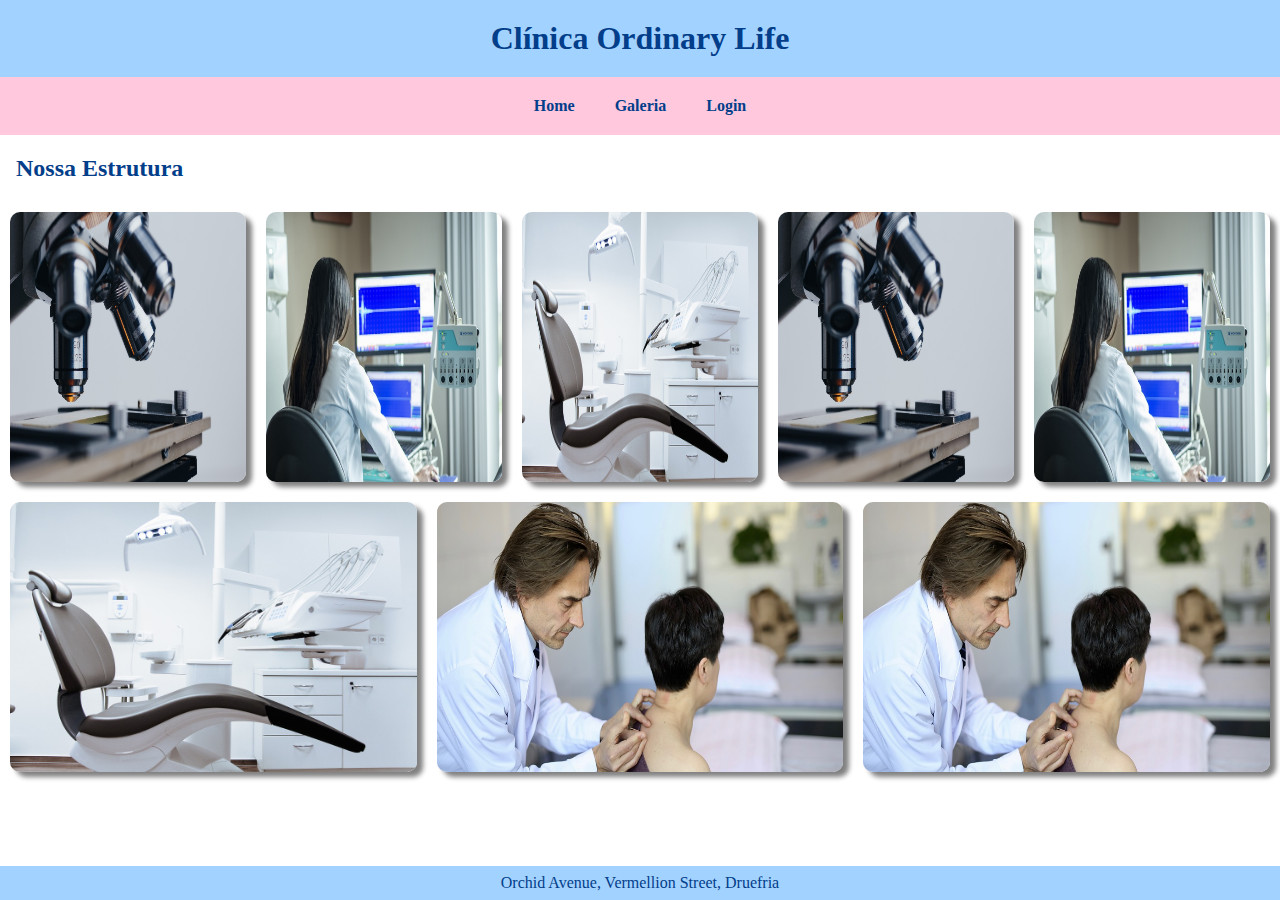
<file: galeria.html>
<!DOCTYPE html>
<html lang="pt-br">
<head>
    <meta charset="UTF-8">
    <meta name="viewport" content="width=device-width, initial-scale=1.0">
    <link rel="stylesheet" href="homec.css">
    <title>Galeria</title>
</head>
<body>
    <header>
        <h1>Clínica Ordinary Life</h1>
    </header>

    <nav>
        <a href="home.html">Home</a>
        <a href="galeria.html">Galeria</a>
        <a href="login.html">Login</a>
    </nav>

    <main class="galery">
        <h2 class="galeria">Nossa Estrutura</h2>
        <section class="container">
            <img src="img7.jpg" alt="Imagem 1">
            <img src="img2.jpg" alt="Imagem 2">
            <img src="img3.jpg" alt="Imagem 3">
            <img src="img7.jpg" alt="Imagem 1">
            <img src="img2.jpg" alt="Imagem 2">
            <img src="img3.jpg" alt="Imagem 3">
            <img src="img4.jpg" alt="Imagem 4">
            <img src="img4.jpg" alt="Imagem 4">
        </section>
    </main>

    <footer>
        <p>Orchid Avenue, Vermellion Street, Druefria</p>
    </footer>
</body>
</html>
</file>
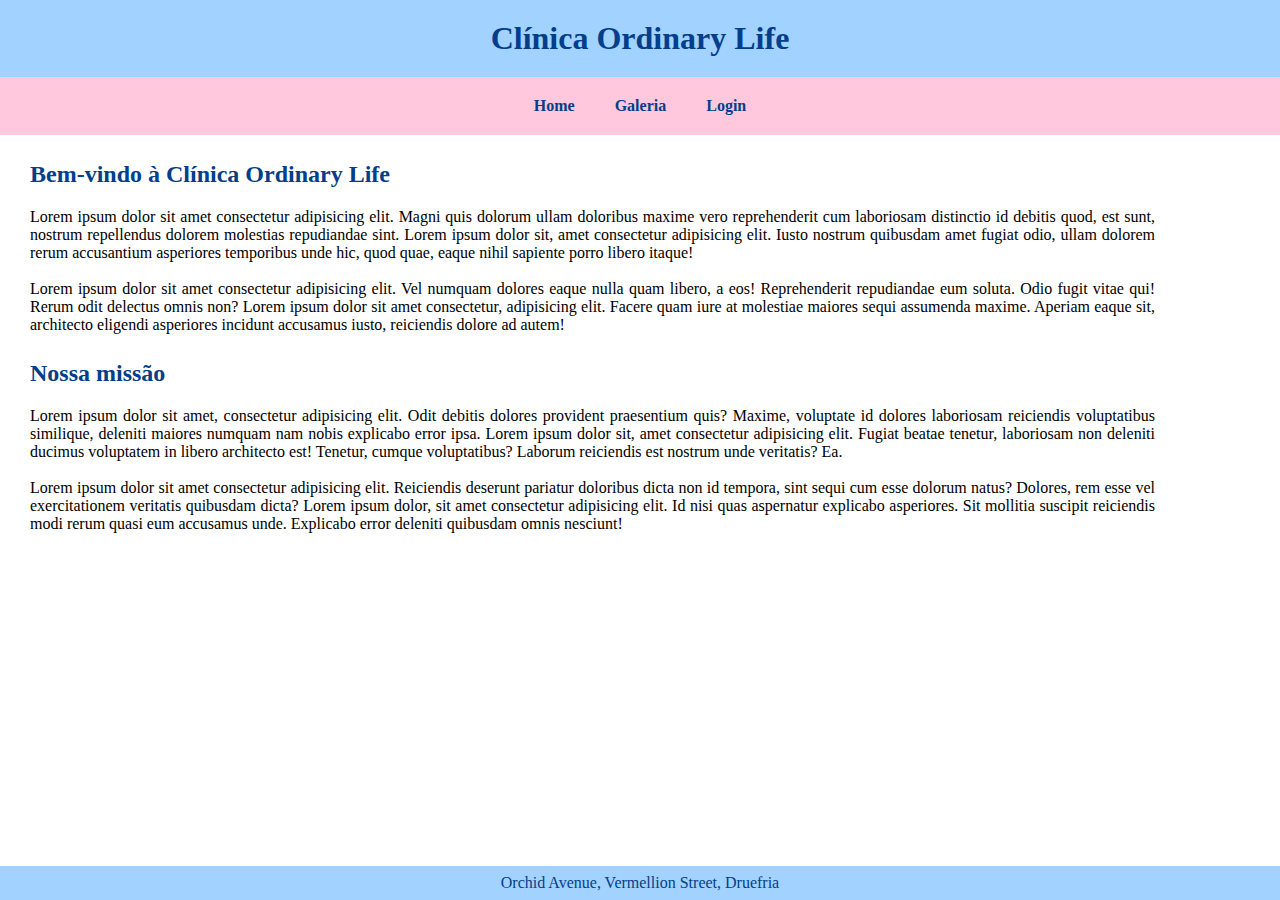
<file: home.html>
<!DOCTYPE html>
<html lang="en">
<head>
    <meta charset="UTF-8">
    <meta name="viewport" content="width=device-width, initial-scale=1.0">
    <link rel="stylesheet" href="homec.css">
    <title>Clínica Ordinary Life</title>
</head>
<body>
    <header>
        <h1>Clínica Ordinary Life</h1>
    </header>

    <nav>
        <a href="home.html">Home</a>
        <a href="galeria.html">Galeria</a>
        <a href="login.html">Login</a>
    </nav>

    <main>
        <section class="first">
            <h2>Bem-vindo à Clínica Ordinary Life</h2>
            <p class="top">Lorem ipsum dolor sit amet consectetur adipisicing elit. Magni quis dolorum ullam doloribus maxime vero reprehenderit cum laboriosam distinctio id debitis quod, est sunt, nostrum repellendus dolorem molestias repudiandae sint. Lorem ipsum dolor sit, amet consectetur adipisicing elit. Iusto nostrum quibusdam amet fugiat odio, ullam dolorem rerum accusantium asperiores temporibus unde hic, quod quae, eaque nihil sapiente porro libero itaque!</p>
            <br>
            <p>Lorem ipsum dolor sit amet consectetur adipisicing elit. Vel numquam dolores eaque nulla quam libero, a eos! Reprehenderit repudiandae eum soluta. Odio fugit vitae qui! Rerum odit delectus omnis non? Lorem ipsum dolor sit amet consectetur, adipisicing elit. Facere quam iure at molestiae maiores sequi assumenda maxime. Aperiam eaque sit, architecto eligendi asperiores incidunt accusamus iusto, reiciendis dolore ad autem!</p>
        </section>

        <section class="second">
            <h2>Nossa missão</h2>
            <p class="top">Lorem ipsum dolor sit amet, consectetur adipisicing elit. Odit debitis dolores provident praesentium quis? Maxime, voluptate id dolores laboriosam reiciendis voluptatibus similique, deleniti maiores numquam nam nobis explicabo error ipsa. Lorem ipsum dolor sit, amet consectetur adipisicing elit. Fugiat beatae tenetur, laboriosam non deleniti ducimus voluptatem in libero architecto est! Tenetur, cumque voluptatibus? Laborum reiciendis est nostrum unde veritatis? Ea.</p>
            <br>
            <p>Lorem ipsum dolor sit amet consectetur adipisicing elit. Reiciendis deserunt pariatur doloribus dicta non id tempora, sint sequi cum esse dolorum natus? Dolores, rem esse vel exercitationem veritatis quibusdam dicta? Lorem ipsum dolor, sit amet consectetur adipisicing elit. Id nisi quas aspernatur explicabo asperiores. Sit mollitia suscipit reiciendis modi rerum quasi eum accusamus unde. Explicabo error deleniti quibusdam omnis nesciunt!</p>
        </section>
    </main>

    <footer>
        <p>Orchid Avenue, Vermellion Street, Druefria</p>
    </footer>

</body>
</html>
</file>
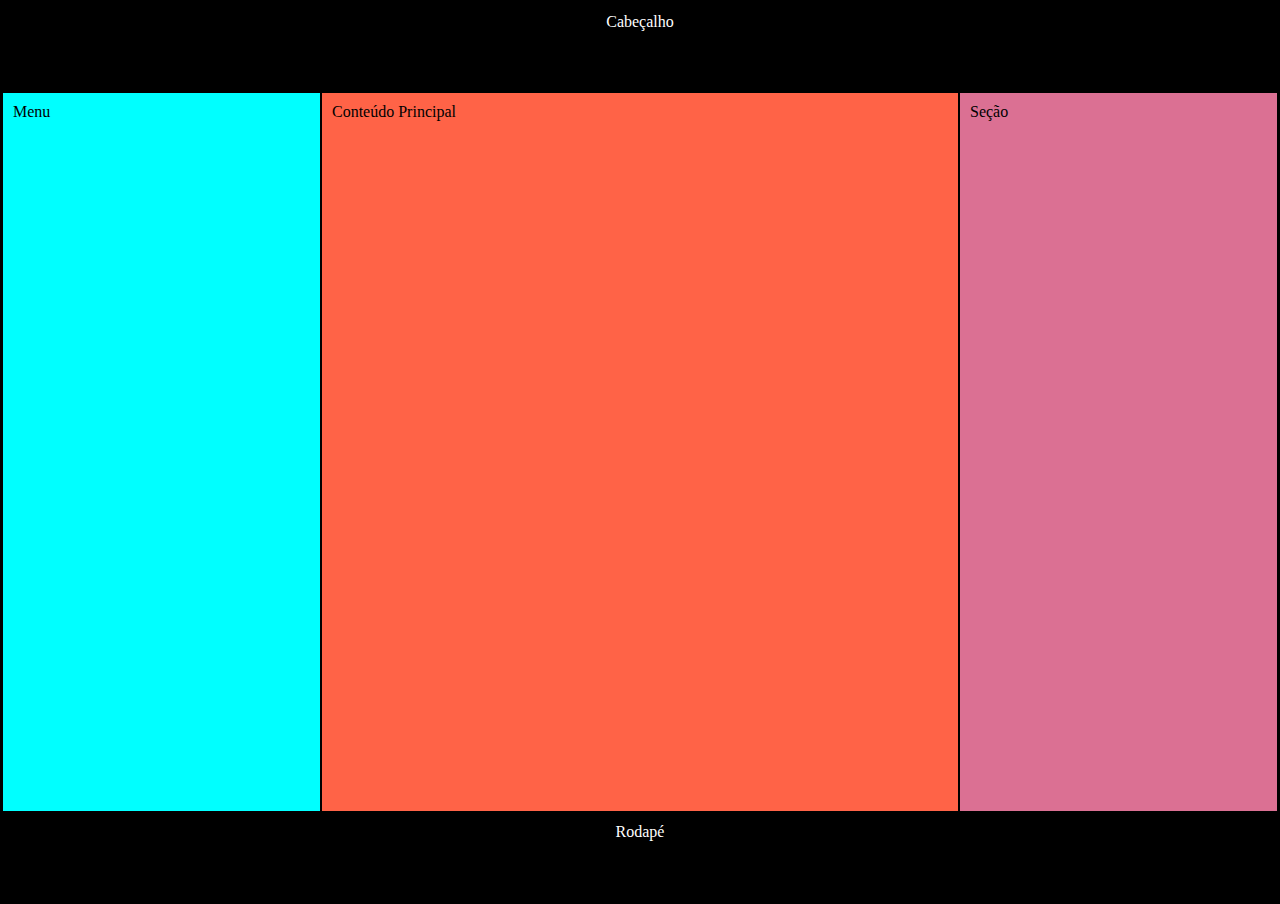
<file: index2.html>
<!DOCTYPE html>
<html lang="en">
<head>
    <meta charset="UTF-8">
    <meta name="viewport" content="width=device-width, initial-scale=1.0">
    <title>Document</title>
    <link rel="stylesheet" href="css2.css">
</head>
<body>
    <header>Cabeçalho</header>
    <nav>Menu</nav>
    <main>Conteúdo Principal</main>
    <section>Seção</section>
    <footer>Rodapé</footer>
</body>
</html>
</file>
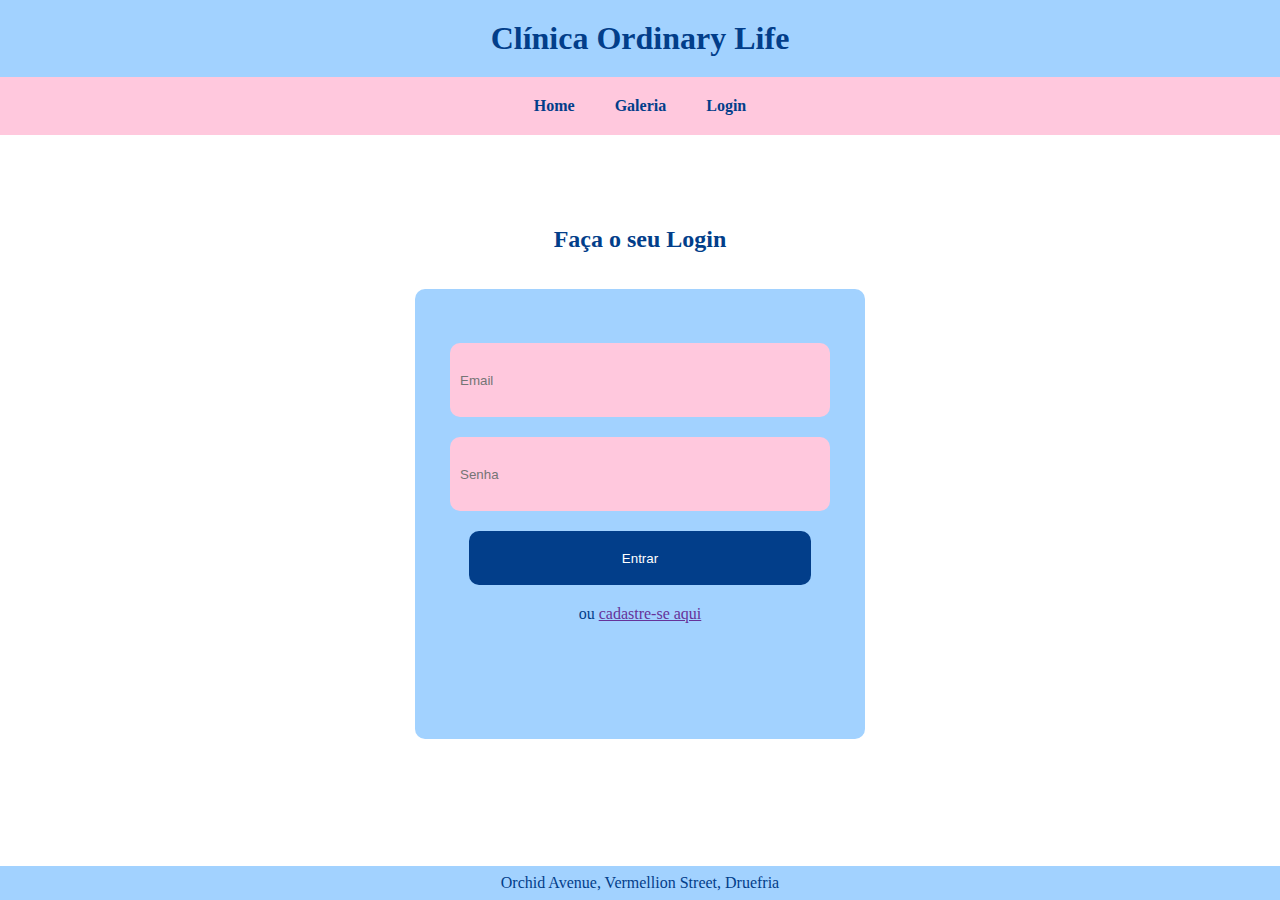
<file: login.html>
<!DOCTYPE html>
<html lang="pt-br">
<head>
    <meta charset="UTF-8">
    <meta name="viewport" content="width=device-width, initial-scale=1.0">
    <link rel="stylesheet" href="homec.css">
    <title>Login</title>
</head>
<body>
    <header>
        <h1>Clínica Ordinary Life</h1>
    </header>

    <nav>
        <a href="home.html">Home</a>
        <a href="galeria.html">Galeria</a>
        <a href="login.html">Login</a>
    </nav>

    <main class="login">
        <h2>Faça o seu Login</h2>
        <section class="container_1">
            <form action="#">
                    <input type="text" name="email" placeholder="Email">

                    <input type="password" name="senha" placeholder="Senha">

                    <input  class="submit" type="submit" value="Entrar">
                <p>ou <a href="#"> cadastre-se aqui</a></p>
            </form>
        </section>
    </main>

    <footer>
        <p>Orchid Avenue, Vermellion Street, Druefria</p>
    </footer>
</body>
</html>
</file>
<file: homec.css>
* {
    margin: 0;
    padding: 0;
}

body {
    display: flex;
    flex-direction: column;
    min-height: 100vh;
}

/*header*/

header {
    background-color: #a2d2ff;
    max-width: 100%;
}

header h1 {
    display: flex;
    justify-content: center;
    padding: 20px;
    color: #023e8a;
}

/*nav*/
nav {
    display: flex;
    justify-content: center;
    background-color: #ffc8dd;
    max-width: 100%;
}

nav a {
    margin: 20px;
    text-decoration: none;
    color: #023e8a;
    font-weight: bold;
}

/*main - home*/

main {
    display: flex;
    flex-direction: column;
    flex-wrap: wrap;
    flex-grow: 1;
    margin-left: 30px;
}

main h2 {
    color: #023e8a;
}

section.first, section.second {
    margin-top: 26px;
}

p {
    max-width: 90%;
    text-align: justify;
}

p.top {
    margin-top: 20px;
}

/*main - galeria*/

main.galery {
    display: flex;
    flex-direction: column;
    flex-wrap: wrap;
    margin: 10px;
}

h2.galeria {
    margin-left: 6px;
    margin-top: 10px;
}

section.container {
    display: flex;
    flex-wrap: wrap;
    gap: 20px;
    margin-top: 30px;
}

section.container img{
    width: 26vh;
    height: 30vh;
    flex-grow: 1;
    border-radius: 10px;
    box-shadow: 6px 5px 5px grey;
}

/*form*/

main.login {
    display: flex;
    align-content: center;
    align-items: center;
    justify-content: center;
    margin: 0;
}

main.login h2 {
    position: relative;
    bottom: 4vh;
}

section.container_1 {
    background-color: #a2d2ff;
    height: 50vh;
    width: 50vh;
    border-radius: 10px;
}

form {
    display: flex;
    flex-direction: column;
    align-items: center;
    gap: 20px;
    position: relative;
    top: 6vh;
}

form input {
    width: 40vh;
    height: 6vh;
    background-color: #ffc8dd;
    border: none;
    border-radius: 10px;
    color: #023e8a;
    font-weight: 200;
    padding: 10px;
}

form .submit{
    background-color: #023e8a;
    color: #FFFF;
    border: none;
    border-radius: 10px;
    padding: 2vh;
    cursor: pointer;
    height: 6vh;
    width: 38vh;
}

form p {
    color: #023e8a;
}

form p a {
    color: rebeccapurple;
}

/*footer*/

footer {
    display: flex;
    justify-content: center;
    background-color: #a2d2ff;
    width: 100%;

}

footer p {
    max-width: 100vh;
    align-content: flex-end;
    padding: 8px;
    color: #023e8a;
}

/*media query*/

@media screen and (max-width: 600px) {
    header, nav, main, seciton, footer {
        max-width: 100%;
        justify-content: center;
    }

    section.container img {
        width: 100%;
        height: 300px;
        justify-content: center;
    }

    section.container_1, form{
        max-width: 100%;
        justify-content: center;
    }

    input, .submit {
        max-width: 100%;
        justify-content: center;
    }
}
</file>
<file: css2.css>
* {
    padding: 0;
    margin: 0;
    border: 1px solid black;
    box-sizing: border-box;
}

header, nav, main, section, footer {
    padding: 10px;
}

header, footer {
    text-align: center;
    color: white;
    background-color: black;
    height: 10vh;
}

nav {
    float: left;
    width: 25%;
    background-color: aqua;
    height: 80vh;
}

main {
    float: left;
    width: 50%;
    background-color: tomato;
    height: 80vh;
}

section {
    float: right;
    width: 25%;
    background-color: palevioletred;
    height: 80vh;
}

footer {
    clear: both;
}

@media(max-width: 768px) {
    nav {
        width: 25%;
    }

    main {
        width: 75%;
    }

    section {
        width: 100%;   
    }
}

@media(max-width: 480px) {
    nav {
        width: 100%;
    }

    main {
        width: 100%;
    }

    section {
        width: 100%;
    }
}
</file>
